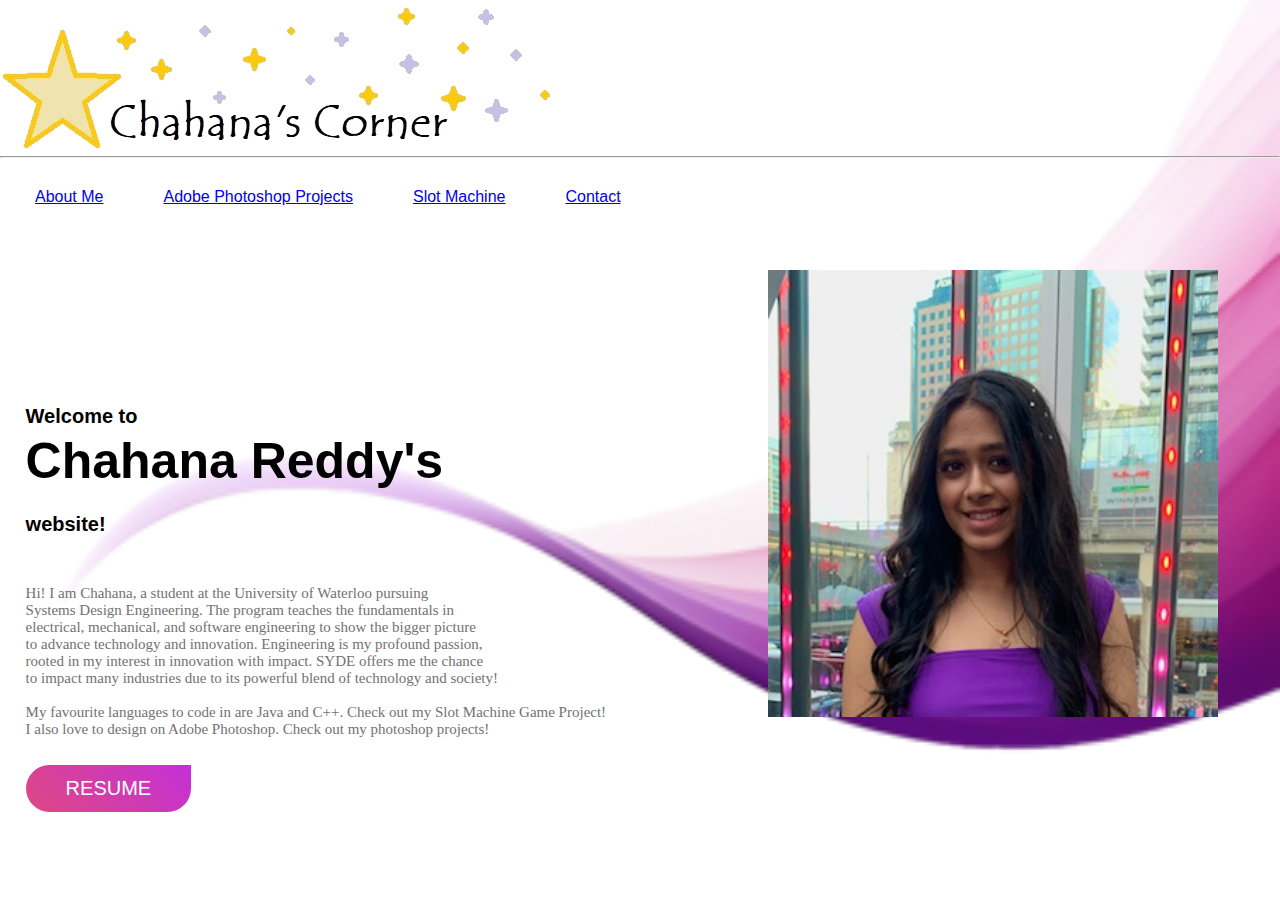
<file: index.html>
<!DOCTYPE html>
<html>
    <head>
        <meta charset="utf-8">
        <meta name="viewport" content="width=device-width, initial-scale=1">
        <title>Chahana's Corner</title>
        <link rel="stylesheet" href="style.css">
        <style>
        p{
            text-indent: 30px;
        }
        .indented-block {
            margin-left: 30px;
        }
    </style>
    </head>
    <body>
        
        <div class="hero">
        
        <header>
            <img src="logopt4.png" alt="Chahana's Corner">
        </header>
        <hr>
        <nav>
            <table cellspacing="5" cellpadding="5">
                <tr>
                    <td><a href="index.html">About Me</a></td>
                    <td><a href="Photoshop.html">Adobe Photoshop Projects</a></td>
                    <td><a href="https://github.com/Chahanareddy/SlotMachine" target="_blank"> Slot Machine </a></td>
                    <td><a href="contact.html">Contact</a></td>
                    
                </tr>
            </table>
        
        </nav>

        <div class="Welcome">
            <h4>Welcome to</h4>
            <br>
        </div>

        <div class="bigname">
            <h4>Chahana Reddy's</h4>
            <br>
        </div>

        <div class="website">
            <h4>website!</h4>
            <br>
        </div>
        
        
        <div class="biography">  
        Hi! I am Chahana, a student at the University of Waterloo pursuing <br>
        Systems Design Engineering. The program teaches the fundamentals in <br> electrical, mechanical, and software engineering to show the bigger picture <br>
        to advance technology and innovation. Engineering is my profound passion, 
            <br> rooted in my interest in innovation with impact. SYDE offers me the chance <br> to impact many industries 
            due to its powerful blend of technology and society! 
            <br><br> My favourite languages to code in are Java and C++. Check out my Slot Machine Game Project! 
            <br> I also love to design on Adobe Photoshop. Check out my photoshop projects!
        <br>
        </div>

        <img src="IMG_9863 (1).jpg" class="myimage">

        <div class="resume">
        
        <a href="https://drive.google.com/file/d/1FF-oT_Z8S0wEWQv-Z7-0F4hLSD9lKNmi/view?usp=sharing" target="_blank" class="res"> RESUME</a> 
        
    </div>
    </body>
</html>
</file>
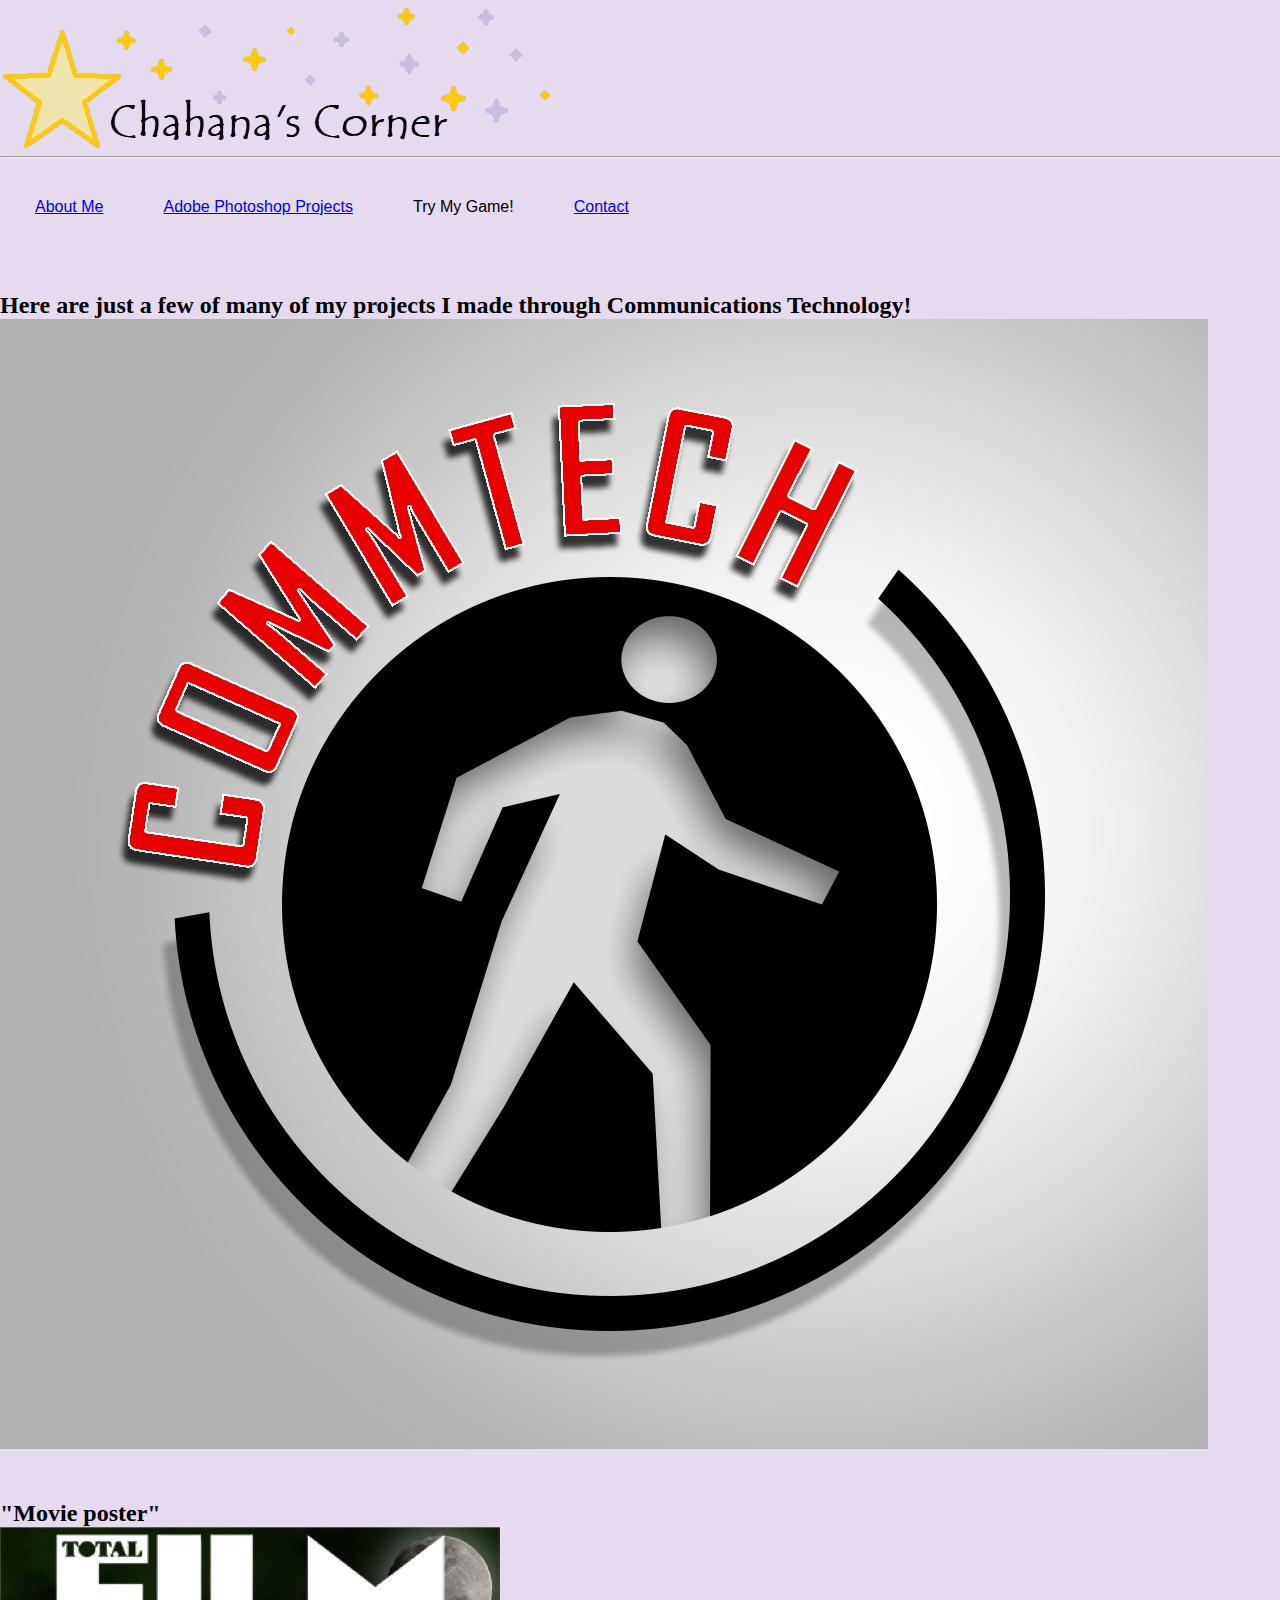
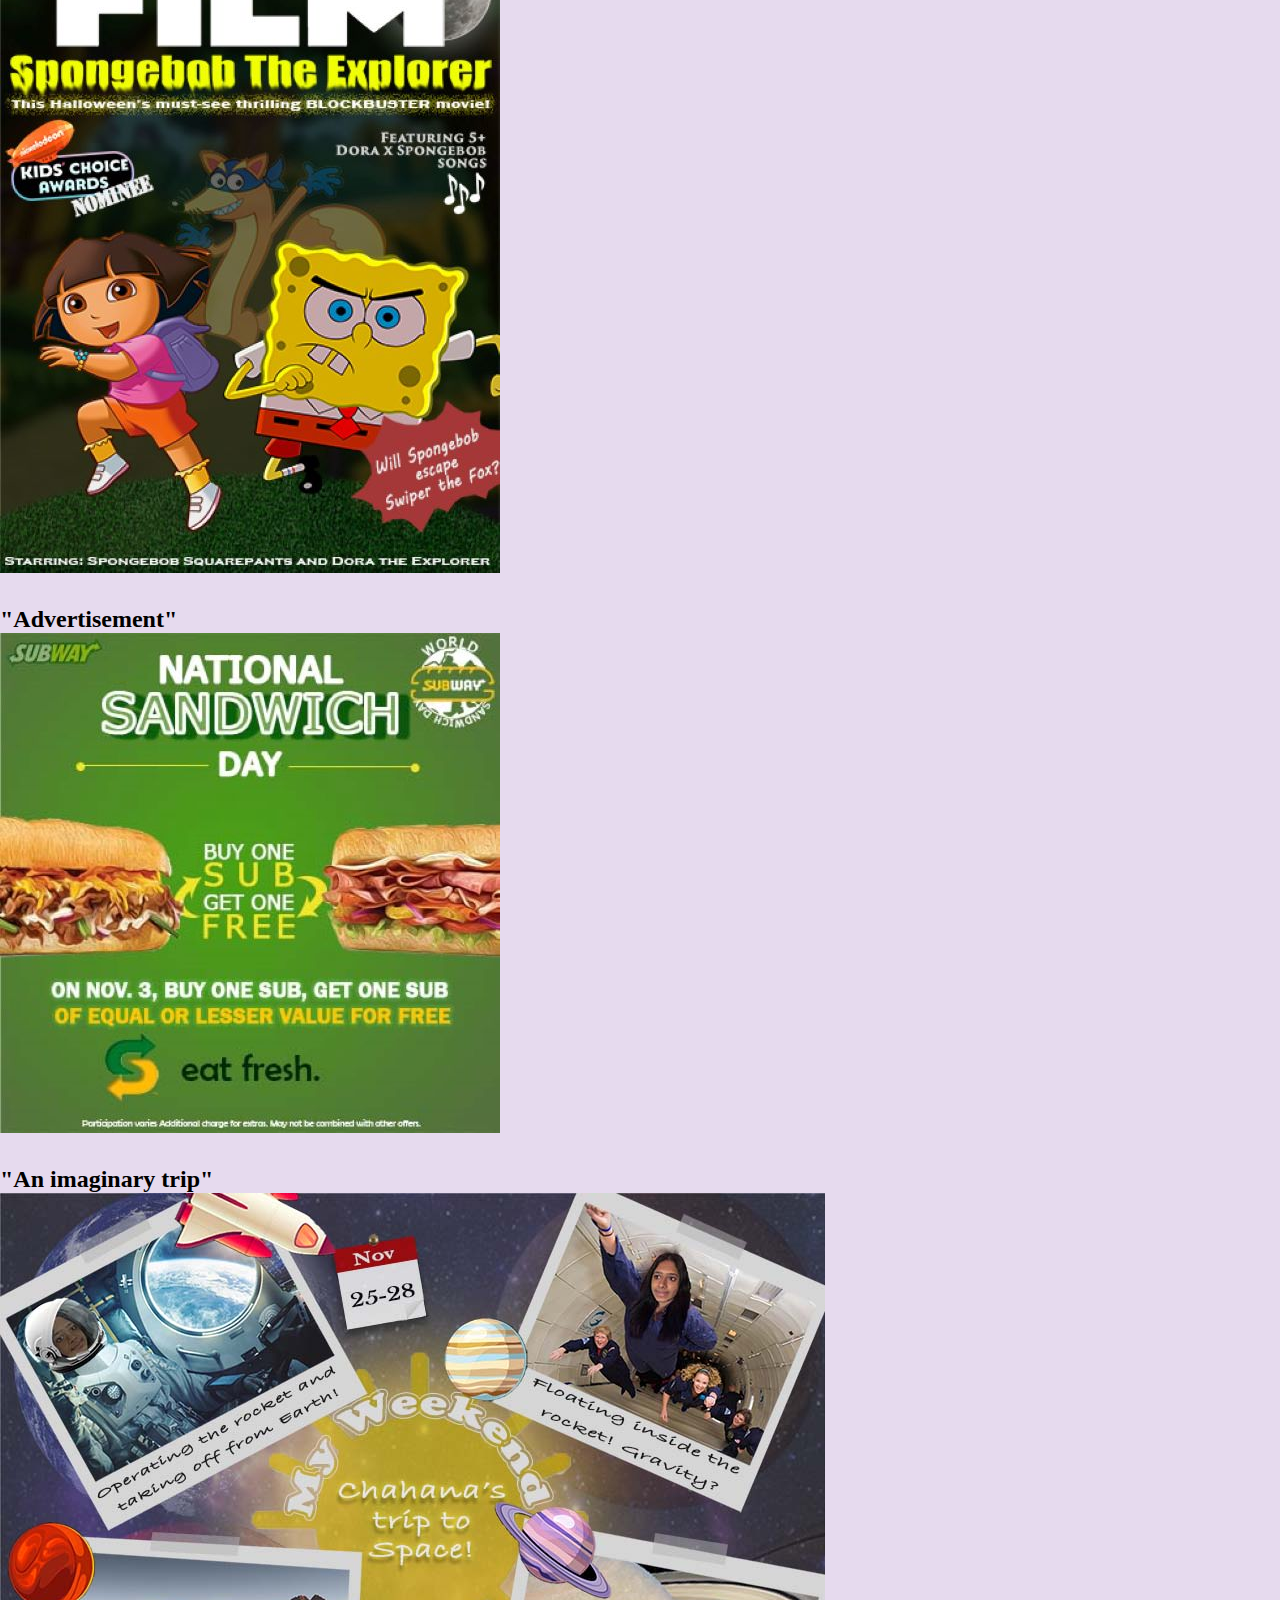
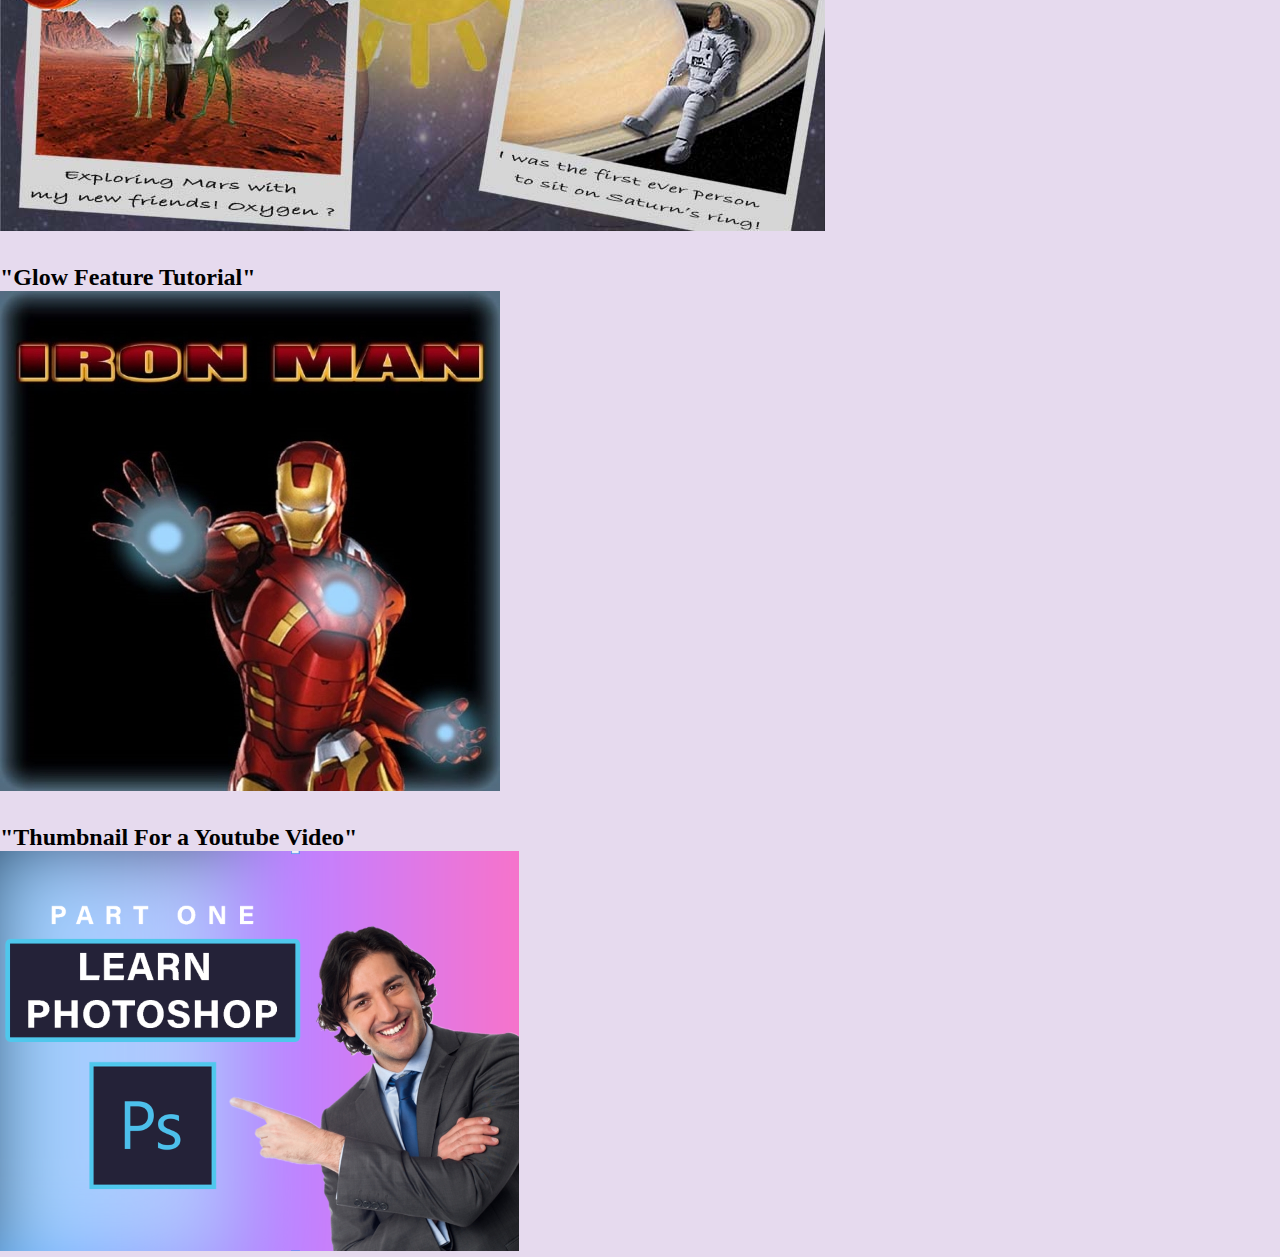
<file: Photoshop.html>
<!DOCTYPE html>
<html>
    <head>
        <meta charset="utf-8">
        <meta name="viewport" content="width=device-width, initial-scale=1">
        <title>Photoshop</title>
        <link rel="stylesheet" href="styleps.css">
        <style>
        p{
            text-indent: 30px;
        }
        .indented-block {
            margin-left: 30px;
        }
    </style>
    </head>
    <body>
        <div class="phero">
        <img src="logopt4.png" alt="Chahana's Corner">
        <header>

        </header>
        <hr>
        <nav>
            <table cellspacing="5" cellpadding="5">
                <tr>
                    <td><a href="index.html">About Me</a></td>
                    <td><a href="Photoshop.html">Adobe Photoshop Projects</a></td>
                    <td>Try My Game!</td>
                    <td><a href="contact.html">Contact</a></td>
                    
                </tr>
            </table>
        </nav>


    
<br><br>

<h2><b>Here are just a few of many of my projects I made through Communications Technology!<b><h2>
<img src="CommtechLogo - Copy.jpg">
<br><br>

<h4>"Movie poster"<h4>
<img src="MagazineCover.jpg">
<br><br>

"Advertisement"
<br>
<img src="subwayad.jpg">
<br><br>

"An imaginary trip"
<br>
<img src="space2.jpg">
<br><br>

"Glow Feature Tutorial"
<br>
<img src="IronMan.jpg">
<br><br>

"Thumbnail For a Youtube Video"
<br>
<img src="learnps.png">
<br>
</body>
</file>
<file: style.css>
*{
    margin:0;
    padding:0;
    box-sizing: border-box;
    font-family: 'Poppins', sans-serif; 
}
.hero{
    width: 100%;
    min-height: 100vh;
    background-image: url(bgimage3.png);
    background-position: center;
    background-size: 100%;
    overflow: hidden;
    position: relative;
}
nav{
    padding: 10px 0;
    display: flex;
    align-items: center;
    justify-content: space-between;
}
nav tr td {
    display: inline-block;
    list-style: none;
    margin: 15px 30px;
}

.Welcome{
    font-size: 20px;
    position: absolute;
    top: 45%;
    left: 2%;
}

.bigname{
    position: absolute;
    top: 48%;
    left: 2%;
    font-size:50px;
}

.website{
    position: absolute;
    top: 57%;
    left: 2%;
    font-size: 20px;
}

.myimage{
    width: 450px;
    position: absolute;
    top: 30%;
    left: 60%;
}

.biography{
    position: absolute;
    top: 65%;
    left: 2%;
    font-family: cursive;
    font-size: 15px;
    color: #727272;
}

.res{
    text-decoration: none;
    display: inline-block;
    padding: 12px 40px;
    color: #fff;
    background-image: linear-gradient(45deg, #df4881, #c430d7);
    font-size: 20px;
    border-radius: 70px;
    border-top-right-radius: 0;

    position: absolute;
    top: 85%;
    left: 2%;
}
</file>
<file: styleps.css>
*{
    margin:0;
    padding:0;
    box-sizing: border-box;
}

.phero{
    width: 100%;
    min-height: 100vh;
    background-image: url(psbg3.jpg);
    background-position: center;
    background-size: 100%;
    overflow: hidden;
    position: relative;
}

nav{
    font-family: 'Poppins', sans-serif; 
    padding: 10px 0;
    display: flex;
    align-items: center;
    justify-content: space-between;
}

nav tr td {
    display: inline-block;
    list-style: none;
    margin: 25px 30px;
}
</file>
